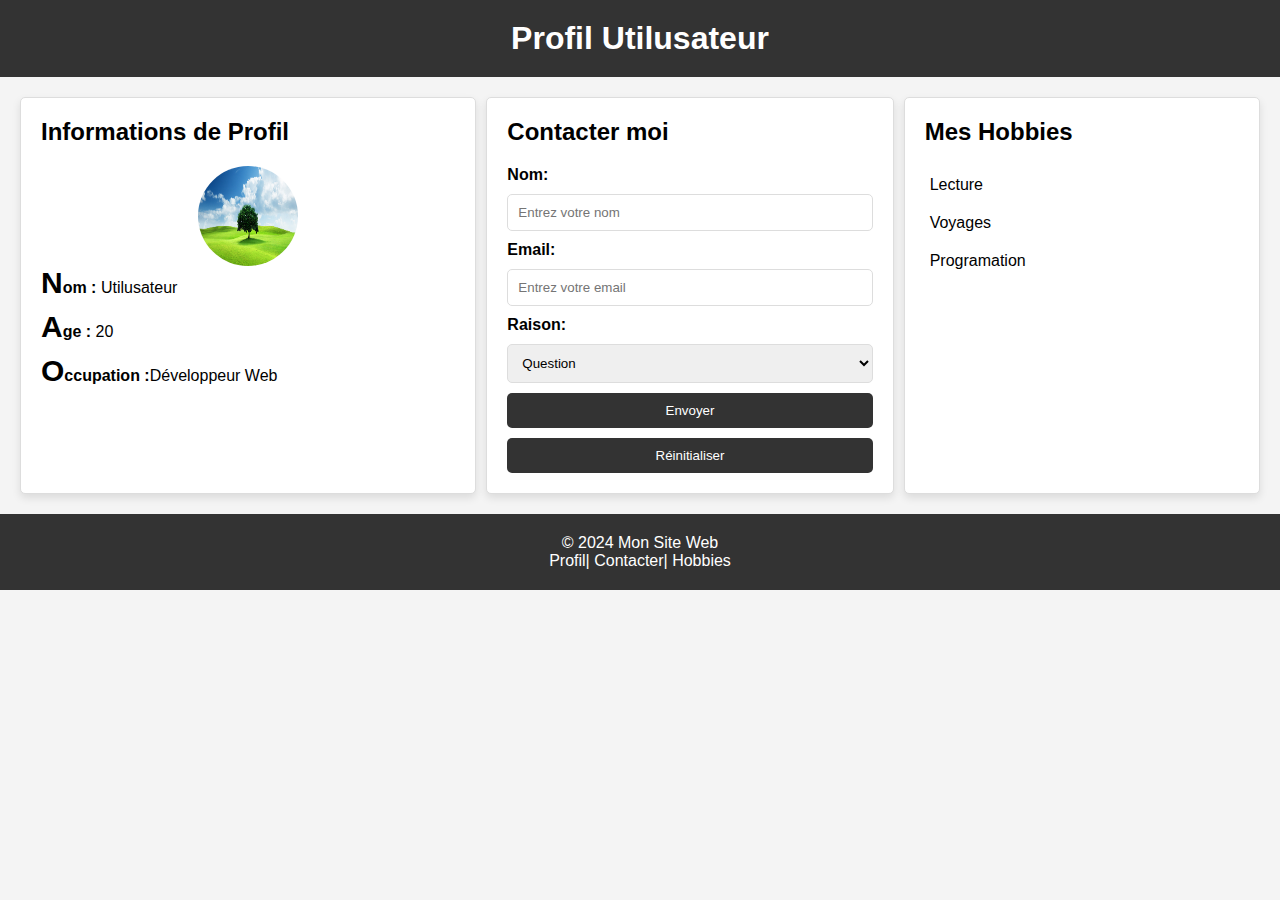
<file: ex html css/index.html>
<!DOCTYPE html>
<html lang="en">
<head>
    <meta charset="UTF-8">
    <meta name="viewport" content="width=device-width, initial-scale=1.0">
    <link rel="stylesheet" href="style.css">
    <title>site de connaissance</title>
</head>
<body>
    <header>
        <h1>Profil Utilusateur</h1>
    </header>
    <main class="main">
        <section class="section">
            <h2 >Informations de Profil</h2>
            <picture class="photo">
                <img src="free-nature-images.jpg" alt="Photo de profil">
            </picture>
            <ul class="profil">
                <li class="items items-1"><strong>Nom :</strong> Utilusateur</li>
                <li class="items items-2"><strong>Age :</strong> 20</li>
                <li class="items items-3"><strong>Occupation :</strong>Développeur Web</li>
            </ul>
        </section>

        <section class="section">
            <h2>Contacter moi</h2>
            <form action="post" class="formulaire">
                <label for="nom">Nom:</label>
                <input type="text" id="nom" name="nom" placeholder="Entrez votre nom">

                <label for="email">Email:</label>
                <input type="email" id="email" name="email" placeholder="Entrez votre email">

                <label for="raison" class="raison">Raison:</label>
                <select name="raison" id="raison">
                    <option value="question">Question</option>
                    <option value="probleme">Probleme</option>
                    <option value="autre">Autre</option>
                </select>

                <input type="submit" value="Envoyer"> 
                <input type="reset" value="Réinitialiser"> 

            </form>
        </section>
        <section class="section">
            <h2 class="titre">Mes Hobbies</h2>
            <ul class="hobbies">
                <li  class="block">Lecture</li>
                <li  class="block">Voyages</li>
                <li  class="block" >Programation</li>
            </ul>
        </section>   
    </main>
    <footer class="footer">
        <p class="copyright">&copy; 2024 Mon Site Web</p>
        <p class="links">Profil| Contacter| Hobbies</p>
    </footer>
    
</body>
</html>
</file>
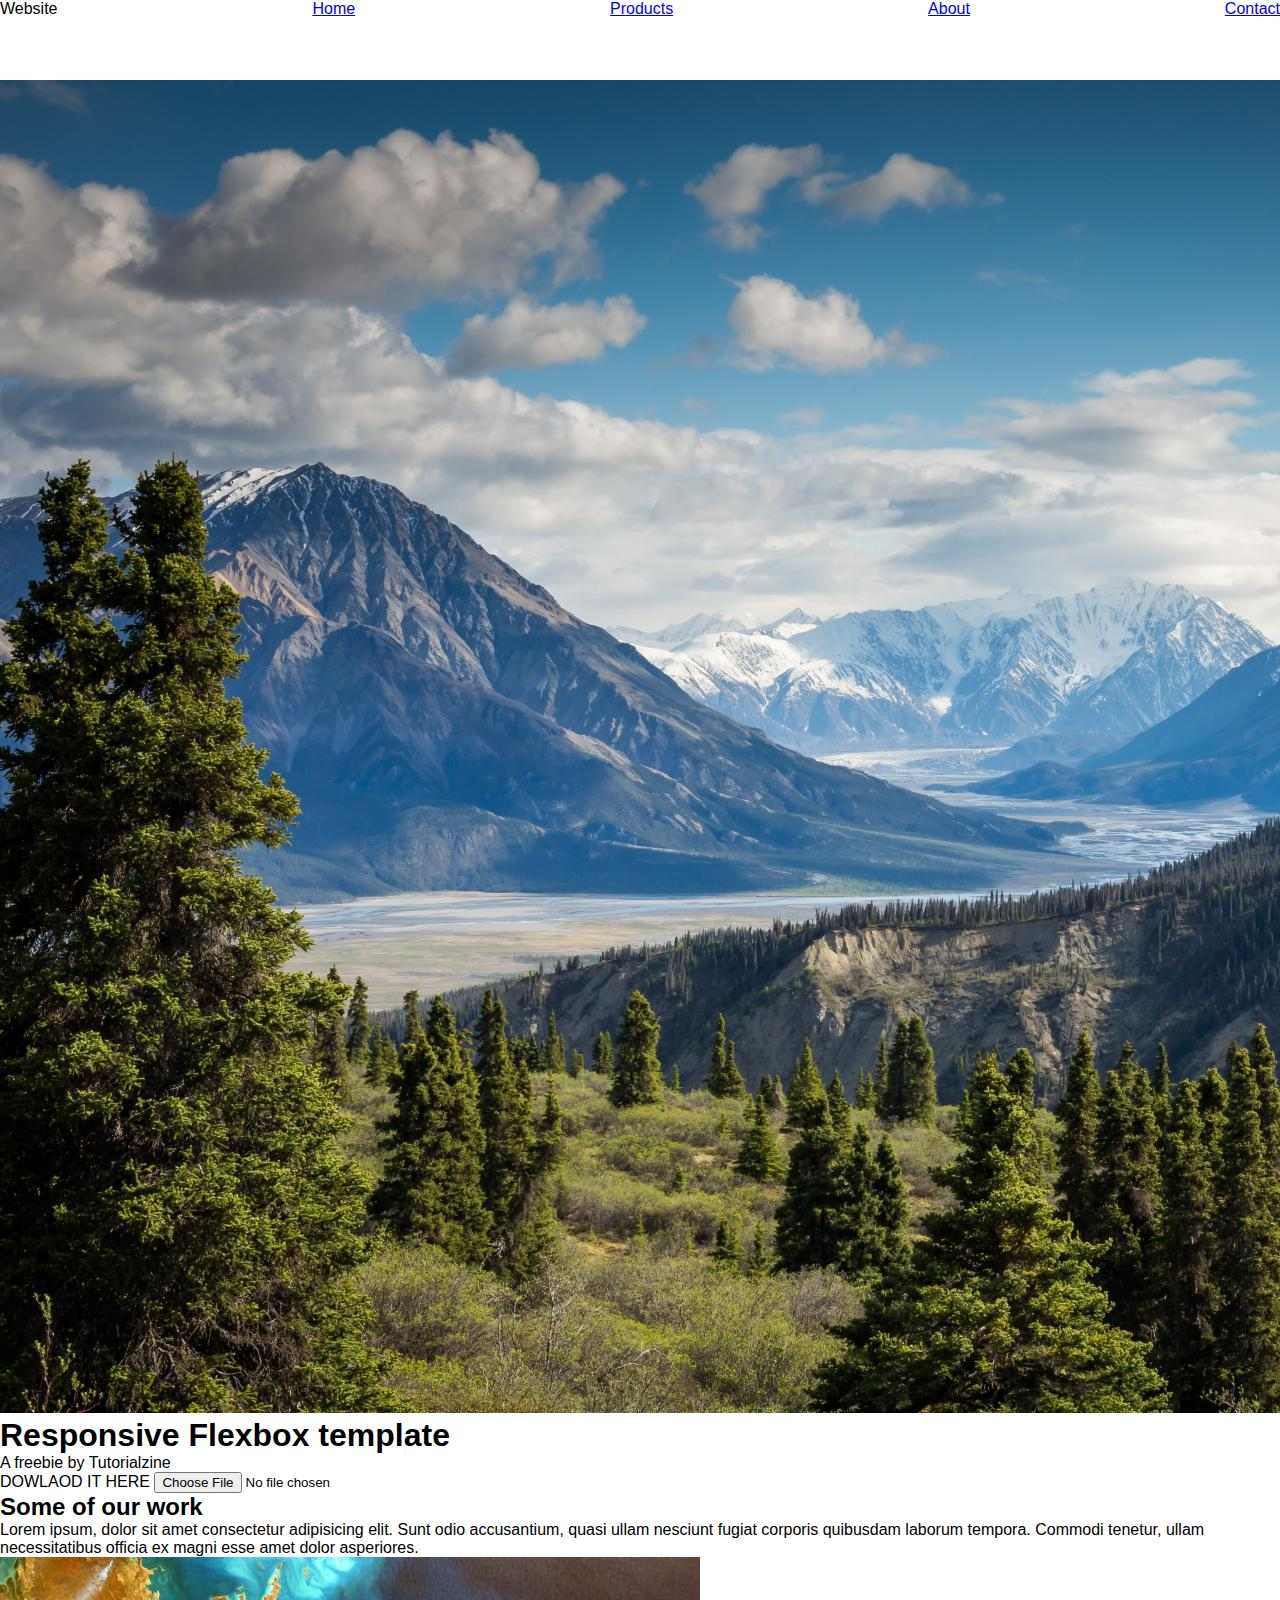
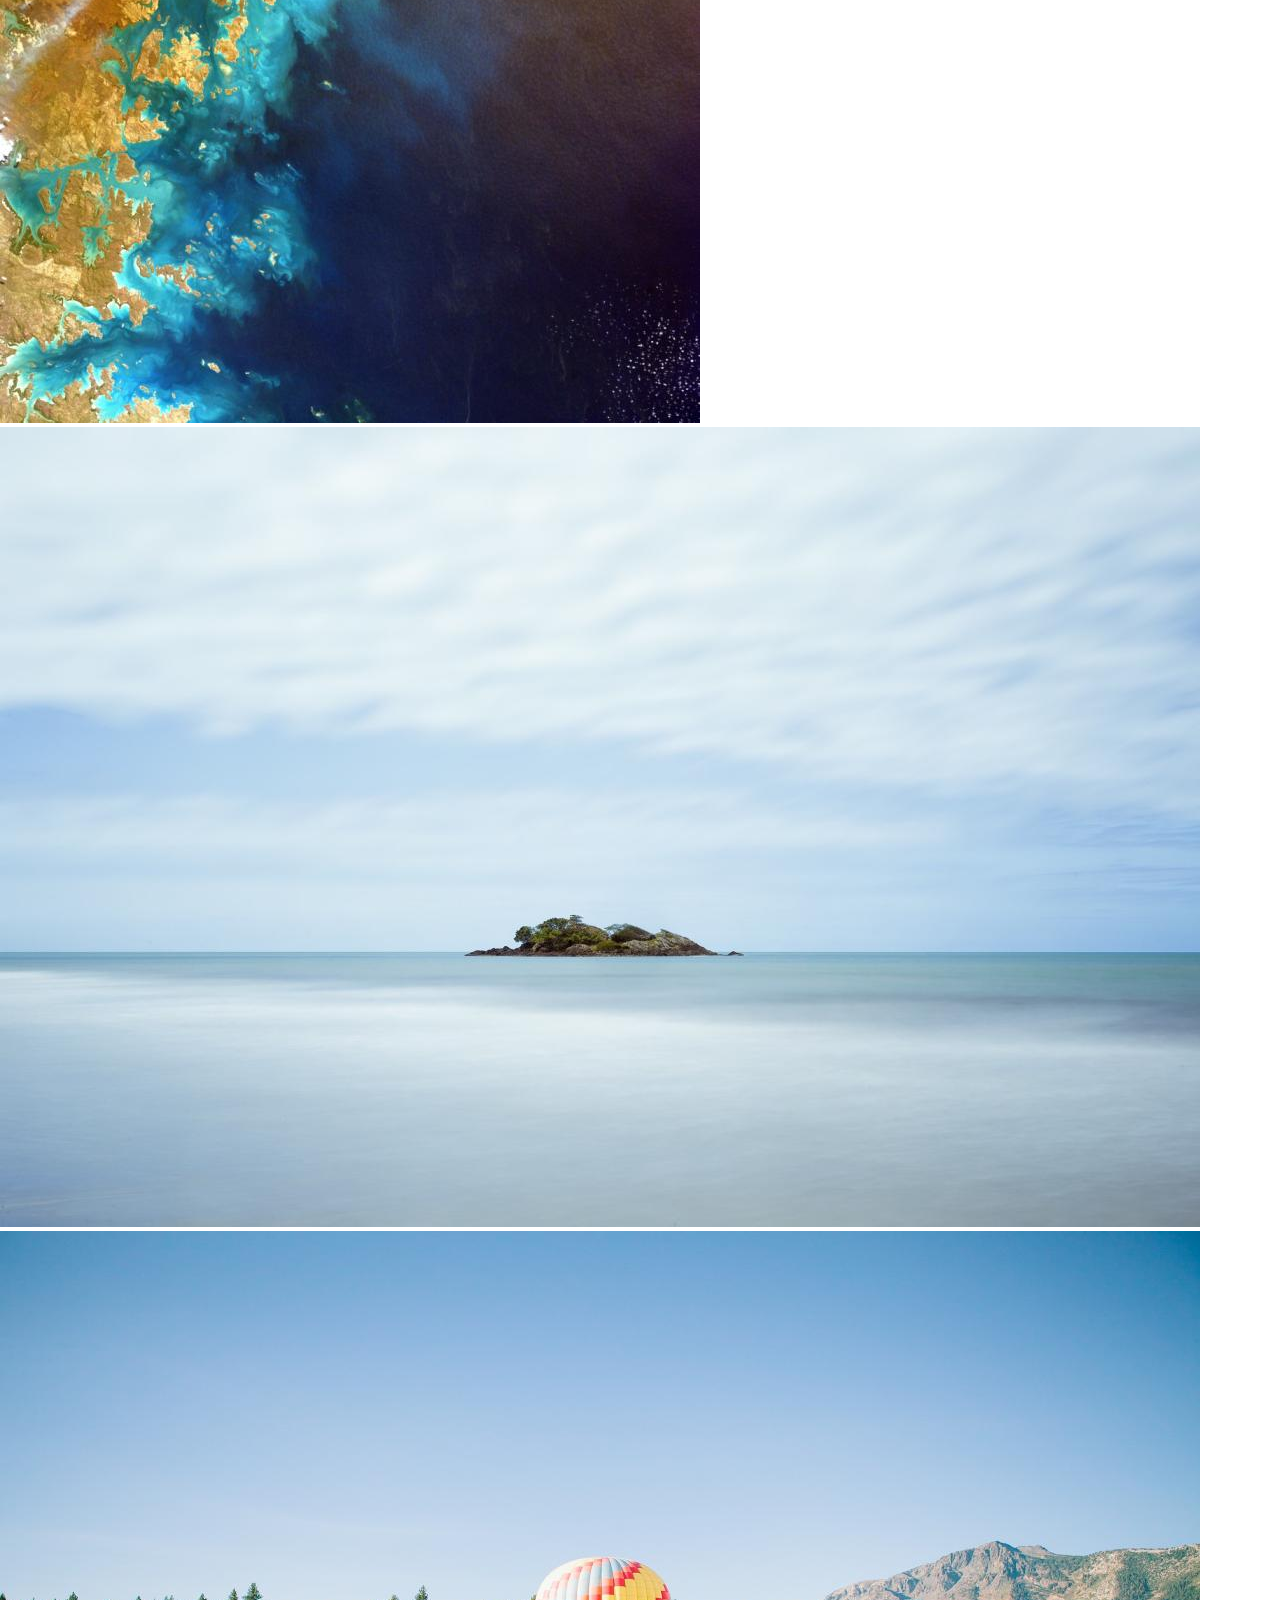
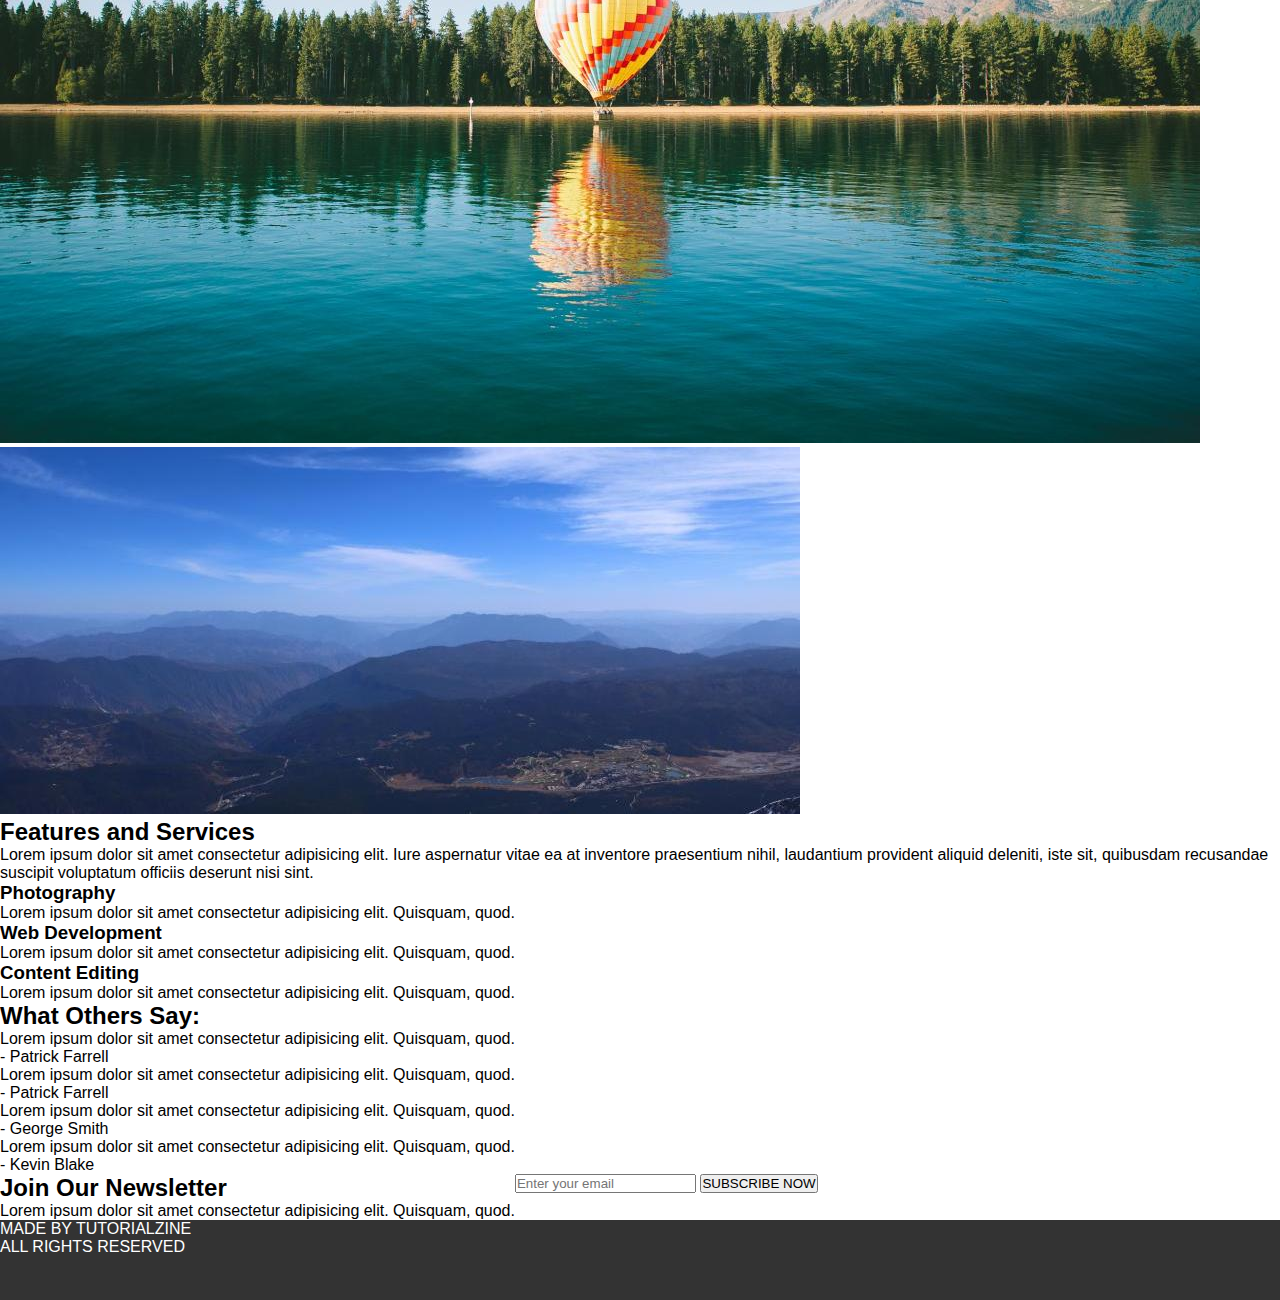
<file: ex2 html/index.html>
<!DOCTYPE html>
<html lang="en">
<head>
    <meta charset="UTF-8">
    <meta name="viewport" content="width=device-width, initial-scale=1.0">
    <meta name="description" content="Flexbox template">
    <meta name="keywords" content="Flexbox">
    <link rel="stylesheet" href="style.css">
    <link rel="stylesheet" href="https://cdnjs.cloudflare.com/ajax/libs/font-awesome/6.5.2/css/all.min.css" integrity="sha512-SnH5WK+bZxgPHs44uWIX+LLJAJ9/2PkPKZ5QiAj6Ta86w+fsb2TkcmfRyVX3pBnMFcV7oQPJkl9QevSCWr3W6A==" crossorigin="anonymous" referrerpolicy="no-referrer" />
    <title>Flexbox template</title>
</head>
<body>
    <header>
        <nav>
            <ul>
                <li class ="logo">Website</li>
                <li class="item"><a href="#">Home</a></li>
                <li class="item"><a href="#">Products</a></li>
                <li class="item"><a href="#">About</a></li>
                <li class="item"><a href="#">Contact</a></li>
                
            </ul>
        </nav>
       
    </header>
    <main>
        <section class="hero">
            <picture>
                <img src="img/hero.jpg" alt="logo">
            </picture>
            
            <h1>Responsive Flexbox template</h1>
            <p>A freebie by Tutorialzine</p>
            <label for="file">DOWLAOD IT  HERE</label>
            <input type="file" name="file">
        </section>
        <section>
            <h2>Some of our work</h2>  
            <p>Lorem ipsum, dolor sit amet consectetur adipisicing elit. Sunt odio accusantium, quasi ullam nesciunt fugiat corporis quibusdam laborum tempora. Commodi tenetur, ullam necessitatibus officia ex magni esse amet dolor asperiores.
            </p>
        </section>
        <section class="gallery">
            <picture class="images">
                <img class="img img-1" src="img/coast.jpg" alt="coast">
                <img class="imag img-2" src="img/island.jpg" alt="island">
                <img class="imag img-3" src="img/balloon.jpg" alt="balloon">
                <img class="img img-4" src="img/mountain.jpg" alt="sunset">
            </picture>
        </section>
        <section class="info">
            <h2>Features and Services</h2>
            <p>Lorem ipsum dolor sit amet consectetur adipisicing elit. Iure aspernatur vitae ea at inventore praesentium nihil, laudantium provident aliquid deleniti, iste sit, quibusdam recusandae suscipit voluptatum officiis deserunt nisi sint.   
            </p>
            <div class="block1">
                <i class="fa-solid fa-camera-retro"></i>
                <h3>Photography</h3>
                <p>Lorem ipsum dolor sit amet consectetur adipisicing elit. Quisquam, quod.</p>
            </div>
            <div class="block2">
                <i class="fa-solid fa-cubes"></i>
                <h3>Web Development</h3>
                <p>Lorem ipsum dolor sit amet consectetur adipisicing elit. Quisquam, quod.</p>
            </div>
            <div class="block3">
                <i class="fa-solid fa-newspaper"></i>
                <h3>Content Editing</h3>
                <p>Lorem ipsum dolor sit amet consectetur adipisicing elit. Quisquam, quod.</p>
            </div>

        </section>
        <section class="avis">
            <h2>What Others Say:</h2>
            <div class="opinion">
            <P>Lorem ipsum dolor sit amet consectetur adipisicing elit. Quisquam, quod.</P>
            <span>- Patrick Farrell</span>
            </div>
            <div class="opinion">
                <P>Lorem ipsum dolor sit amet consectetur adipisicing elit. Quisquam, quod.</P>
                <span>- Patrick Farrell</span>
            </div>
            <div class="opinion">
                <P>Lorem ipsum dolor sit amet consectetur adipisicing elit. Quisquam, quod.</P>
                <span>- George Smith</span>
            </div>  
            <div class="opinion">
                <P>Lorem ipsum dolor sit amet consectetur adipisicing elit. Quisquam, quod.</P>
                <span>- Kevin Blake</span>
            </div>  
        </section>
        <section class="join">
            <div class="joindre">
            <h2>Join Our Newsletter</h2>
            <p>Lorem ipsum dolor sit amet consectetur adipisicing elit. Quisquam, quod.</p>
        </div>
        <div class="mail">
            <input type="email" placeholder="Enter your email">
            <button>SUBSCRIBE NOW</button>
        </div>
        </section>
    </main>
    <footer>
        <div class="icon">
            <i class="fa-brands fa-twitter"></i>
            <i class="fa-brands fa-square-facebook"></i>
            <i class="fa-brands fa-github"></i>
            <i class="fa-brands fa-square-snapchat"></i>
        </div>
        <div class="span">
            <span>MADE BY TUTORIALZINE</span>
            <span>ALL RIGHTS RESERVED</span>
        </div>
    </footer>
    
</body>
</html>
</file>
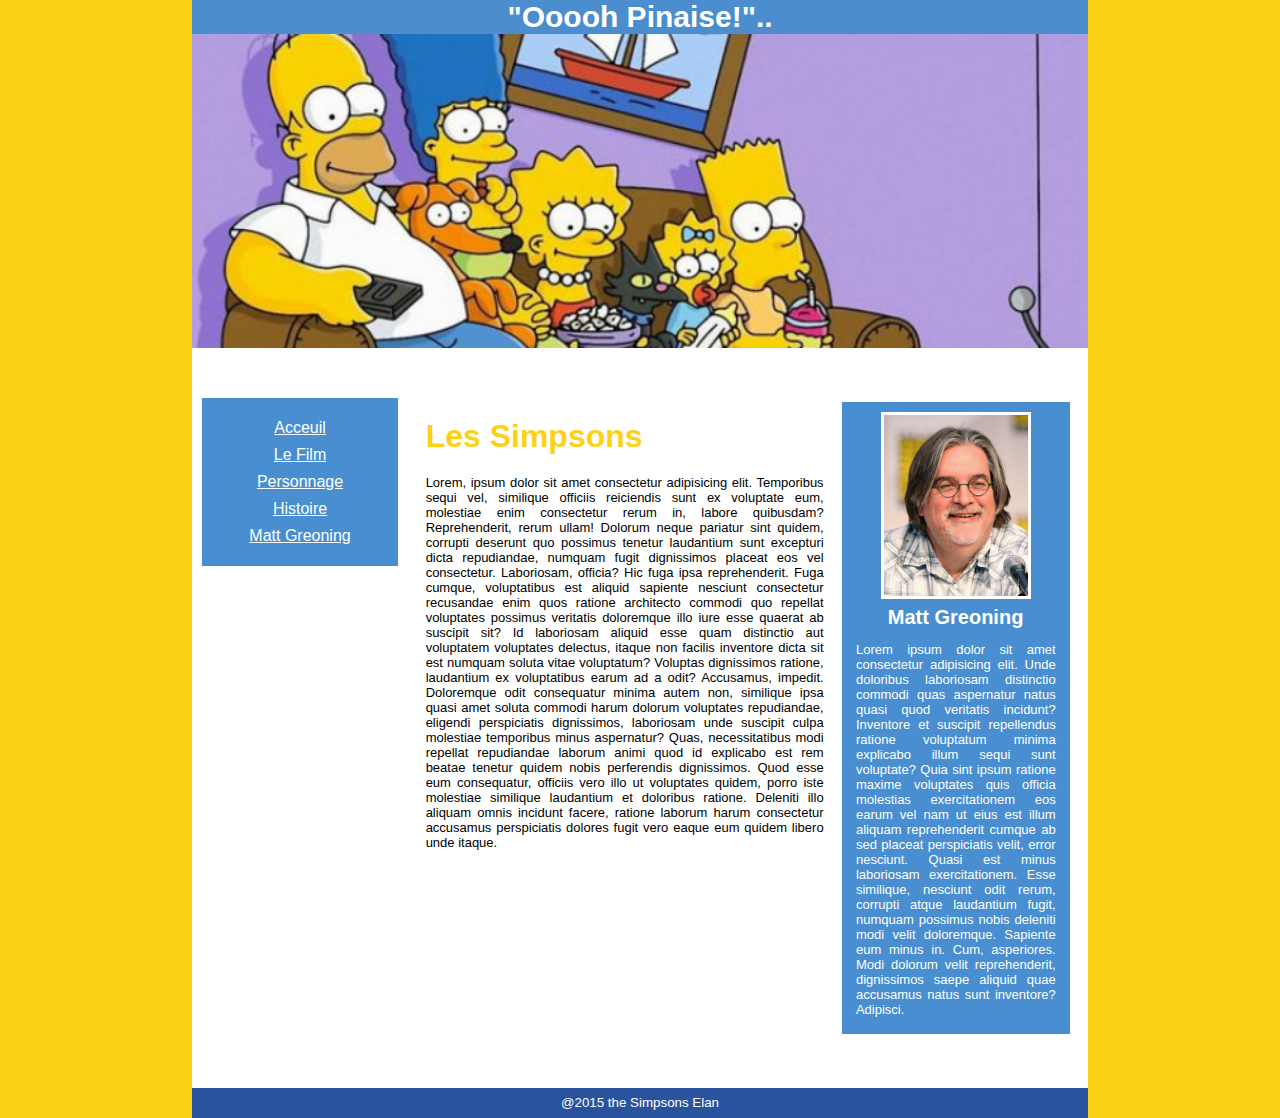
<file: ex simpson.html>
<!DOCTYPE html>
 <html>
   <head>
     <meta charset="utf-8"/>
      <title>Mon site - article Lorem Ipsum</title>
      <link rel="stylesheet" href="style.css" />
   </head>
  <body>
   <div id="wrapper">
      <header>
        <p> "Ooooh Pinaise!"..</p>
        <figure>
          <img src="header.png" alt="les simpsons"/>
        </figure>
      </header>
      <main>
        <nav>
          <ul>
            <li> <a href="">Acceuil</a></li>
            <li> <a href="">Le Film</a></li>
            <li> <a href="">Personnage</a></li>
            <li> <a href="">Histoire</a></li>
            <li> <a href="">Matt Greoning</a></li>
          </ul>
        </nav>
        <article>
          <h1>Les Simpsons</h1>
          <p>Lorem, ipsum dolor sit amet consectetur adipisicing elit. Temporibus sequi vel, similique officiis reiciendis sunt ex voluptate eum, molestiae enim consectetur rerum in, labore quibusdam? Reprehenderit, rerum ullam! Dolorum neque pariatur sint quidem, corrupti deserunt quo possimus tenetur laudantium sunt excepturi dicta repudiandae, numquam fugit dignissimos placeat eos vel consectetur. Laboriosam, officia? Hic fuga ipsa reprehenderit. Fuga cumque, voluptatibus est aliquid sapiente nesciunt consectetur recusandae enim quos ratione architecto commodi quo repellat voluptates possimus veritatis doloremque illo iure esse quaerat ab suscipit sit? Id laboriosam aliquid esse quam distinctio aut voluptatem voluptates delectus, itaque non facilis inventore dicta sit est numquam soluta vitae voluptatum? Voluptas dignissimos ratione, laudantium ex voluptatibus earum ad a odit? Accusamus, impedit. Doloremque odit consequatur minima autem non, similique ipsa quasi amet soluta commodi harum dolorum voluptates repudiandae, eligendi perspiciatis dignissimos, laboriosam unde suscipit culpa molestiae temporibus minus aspernatur? Quas, necessitatibus modi repellat repudiandae laborum animi quod id explicabo est rem beatae tenetur quidem nobis perferendis dignissimos. Quod esse eum consequatur, officiis vero illo ut voluptates quidem, porro iste molestiae similique laudantium et doloribus ratione. Deleniti illo aliquam omnis incidunt facere, ratione laborum harum consectetur accusamus perspiciatis dolores fugit vero eaque eum quidem libero unde itaque.</p>
        </article>
        <aside>
          <figure>
            <img src="matt.png" alt="Matt Greoning"/>
            <figcaption>
              <h2>Matt Greoning</h2>
            </figcaption>
          </figure>
          <p>Lorem ipsum dolor sit amet consectetur adipisicing elit. Unde doloribus laboriosam distinctio commodi quas aspernatur natus quasi quod veritatis incidunt? Inventore et suscipit repellendus ratione voluptatum minima explicabo illum sequi sunt voluptate? Quia sint ipsum ratione maxime voluptates quis officia molestias exercitationem eos earum vel nam ut eius est illum aliquam reprehenderit cumque ab sed placeat perspiciatis velit, error nesciunt. Quasi est minus laboriosam exercitationem. Esse similique, nesciunt odit rerum, corrupti atque laudantium fugit, numquam possimus nobis deleniti modi velit doloremque. Sapiente eum minus in. Cum, asperiores. Modi dolorum velit reprehenderit, dignissimos saepe aliquid quae accusamus natus sunt inventore? Adipisci.
          </p>               
        </aside>
      </main>
      <footer> 
        <small>@2015 the Simpsons Elan </small>
      </footer>
    </div>
  </body>
</html>
</file>
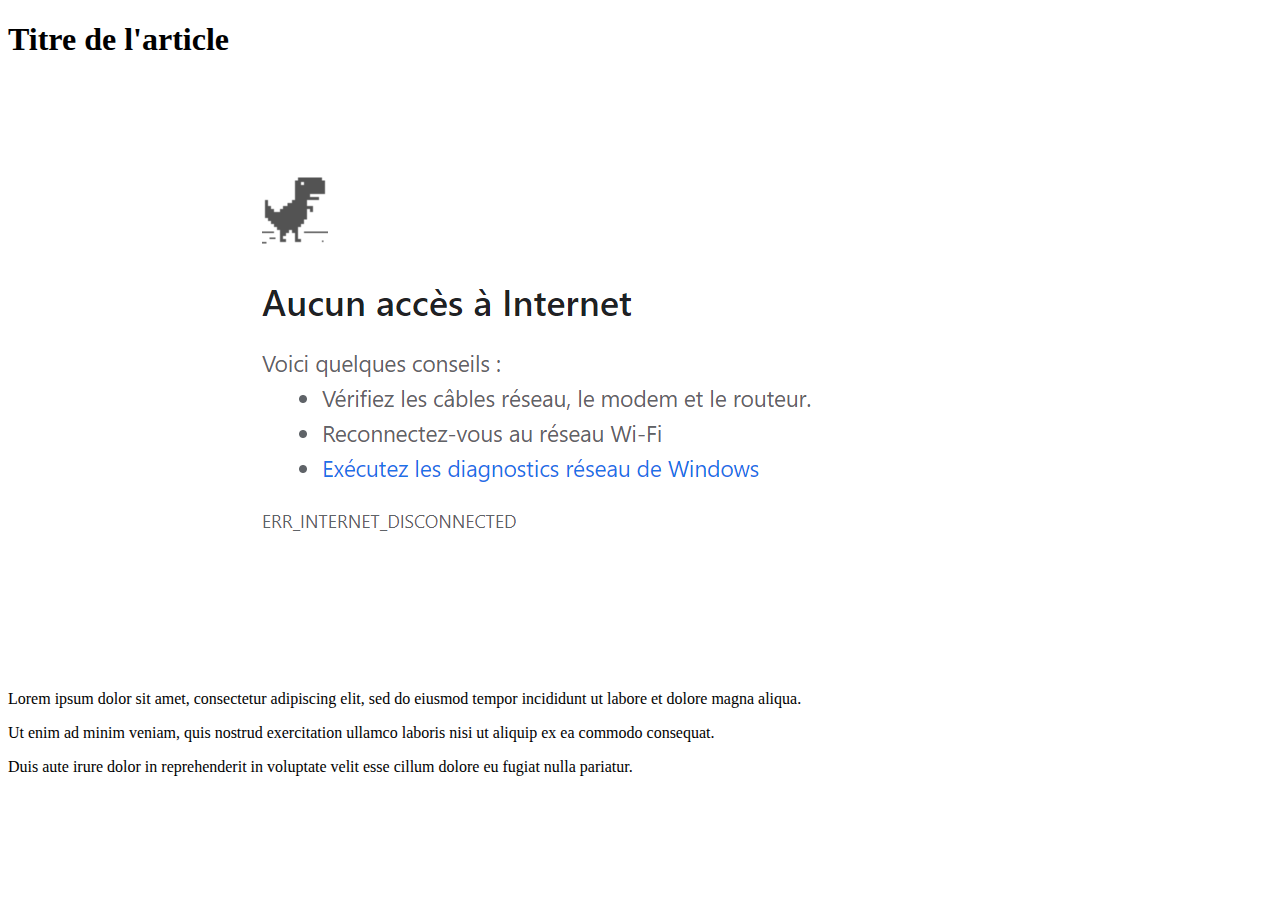
<file: ex2.html>
<!DOCTYPE html>
 <html>
   <head>
     <meta charset="utf-8"/>
      <title>Mon site - article Lorem Ipsum</title>
   </head>
   <body>
     <article>
        <h1>Titre de l'article</h1>
    <figure>
       <img src="Capture.PNG" alt="image lorem 
       ipsum"/>
    </figure>
    <p>
       Lorem ipsum dolor sit amet, consectetur adipiscing 
        elit, sed do 
      eiusmod tempor incididunt ut labore et dolore magna 
      aliqua.
    </p>
    <p>
       Ut enim ad minim veniam, quis nostrud exercitation 
      ullamco laboris nisi
      ut aliquip ex ea commodo consequat.
    </p>
    <p>
      Duis aute irure dolor in reprehenderit in voluptate 
     velit esse
    cillum dolore eu fugiat nulla pariatur.
    </p>
   </article>
    </body>
</html>
</file>
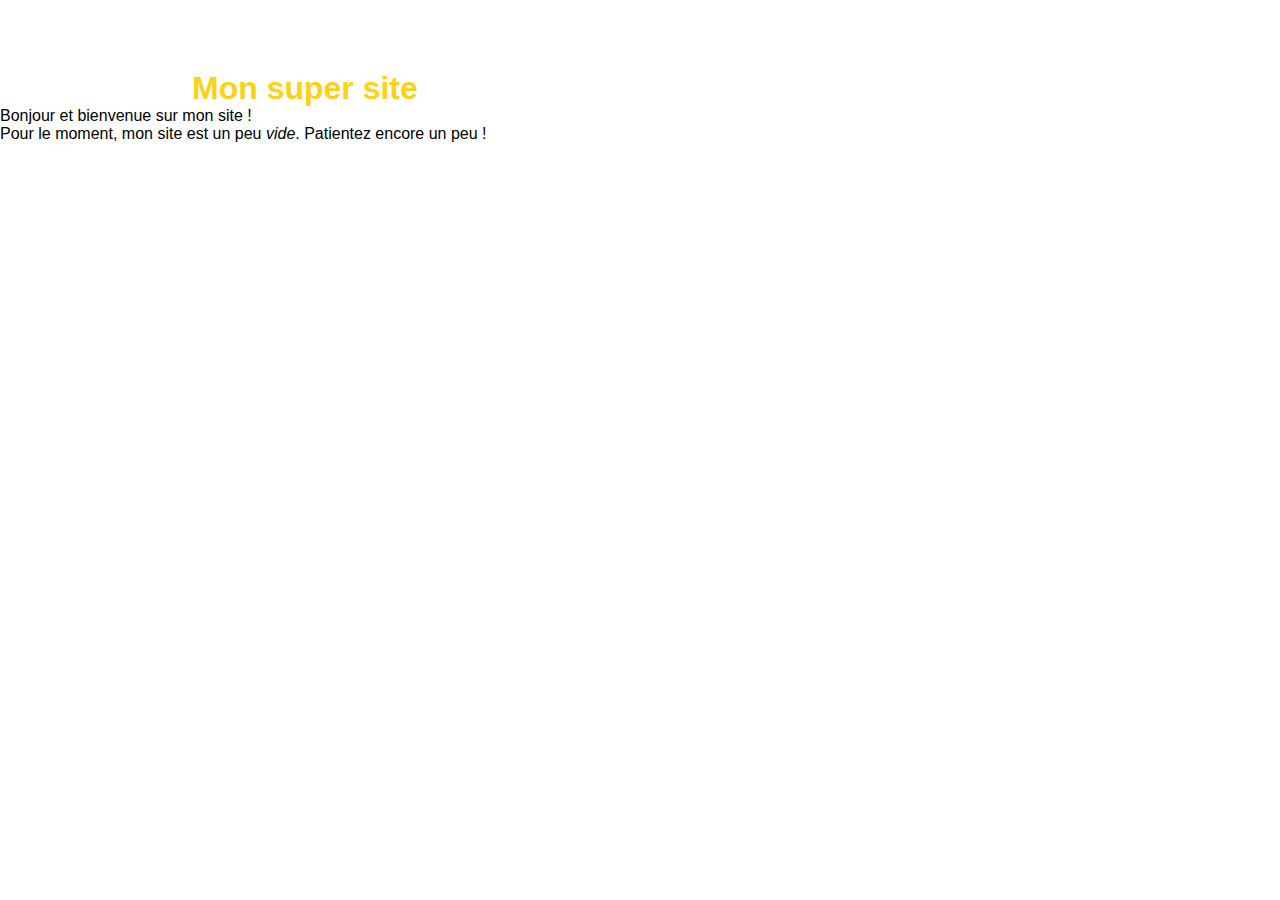
<file: ex3.html>
<!DOCTYPE html>
<html>
<head>
<meta charset="utf-8" /> 
<link rel="stylesheet" href="style.css" />
<title>Premiers tests du CSS</title>
</head>
<body>
<h1>Mon super site</h1>
<p>Bonjour et bienvenue sur mon site !</p>
<p>Pour le moment, mon site est un peu <em>vide</em>. 
Patientez encore un peu !</p>
</body>
</html>
</file>
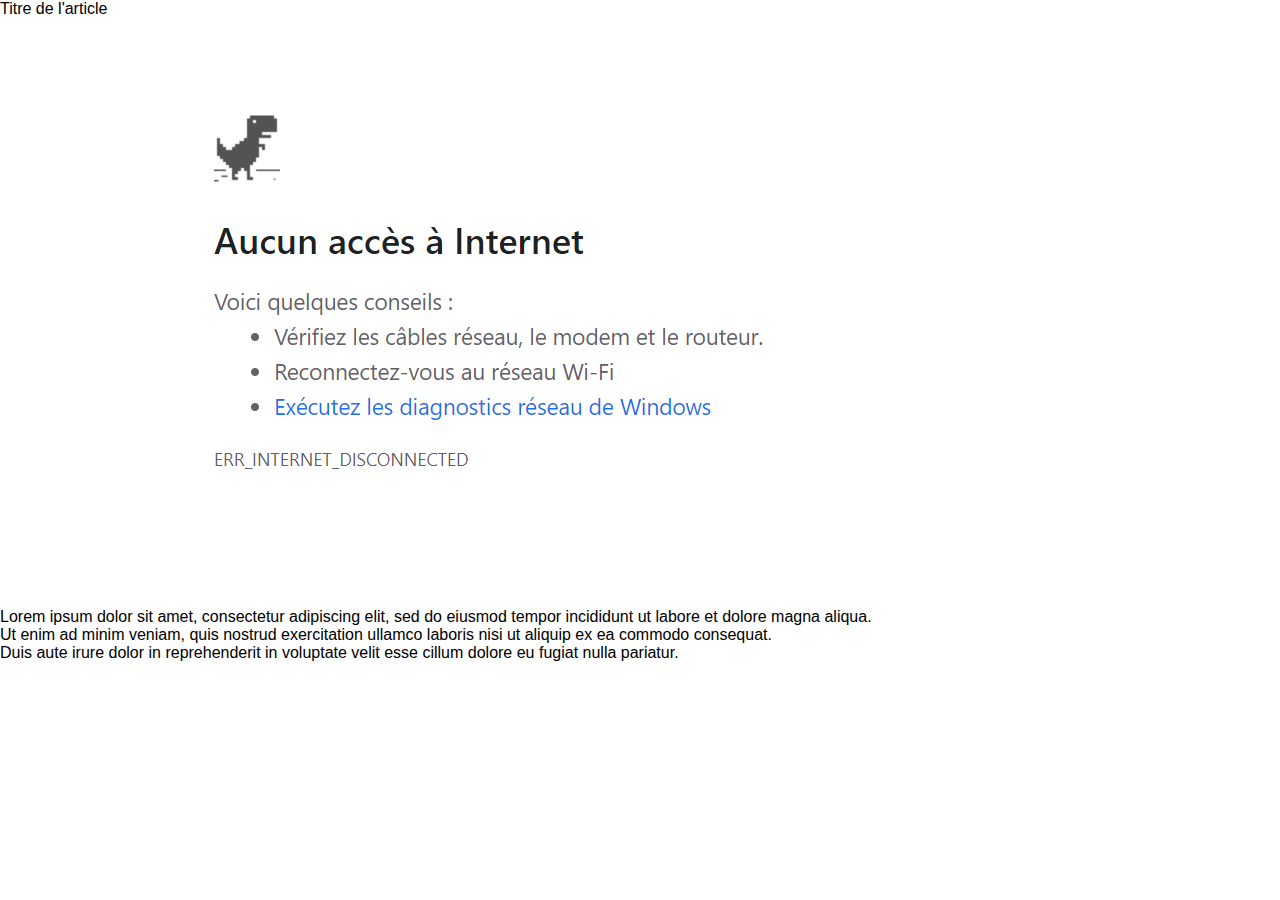
<file: exemple.html>
<!DOCTYPE html>
<html>
 <head>
   <meta charset="utf-8"/>
   <link href="style.css" rel="stylesheet"/>
 </head>
<body>
     <div id="article">
        <div id="titre">Titre de l'article</div>
        <div id="image-article">
        <img src="Capture.PNG"/>
     </div>
         <div id="paragraphe" class="paragraphe-1">
            Lorem ipsum dolor sit amet, consectetur adipiscing 
           elit, sed do 
            eiusmod tempor incididunt ut labore et dolore magna 
            aliqua.
         </div>
           <div id="paragraphe" class="paragraphe-2">
              Ut enim ad minim veniam, quis nostrud exercitation 
           ullamco laboris nisi
               ut aliquip ex ea commodo consequat.
           </div>
              <div id="paragraphe" class="paragraphe-3">
                 Duis aute irure dolor in reprehenderit in voluptate 
                   velit esse
                    cillum dolore eu fugiat nulla pariatur.
              </div>
     </div>
</body>
</html>
</file>
<file: ex html css/style.css>
*  {
    margin: 0;
    padding: 0;
    box-sizing: border-box;
}
body{
    background-color: #f4f4f4;
    height: 100%;
    width: 100%;
    font-family: Arial, Helvetica, sans-serif;
   

}


header, .footer {
    text-align: center;
    background-color: #333;
    
    color : white;
    padding: 20px;
    
}

.main {
    display: flex;
    flex-direction: row;
    padding: 20px;
    gap: 10px;
}
.section {
    background-color: white;
    border: 1px solid #ddd;
    box-shadow: 0 4px 8px rgba(0, 0, 0, 0.1);
    display: flex;
    flex-direction: column;
    justify-content: flex-start;
    flex-grow: 1;  /*prendre l'espace disponible;*/
    padding: 20px;
    border-radius: 5px;

    
}
h2{
    margin-bottom: 20px;
}
.photo {
    display: flex;
    justify-content: center;
}
img{
    width: 100px;
    height: 100px;
    border-radius: 50%;
}

.profil {
    display: flex;
    flex-direction: column;
    justify-content: flex-start;
    align-items: flex-start;
    list-style-type: none;
    margin-bottom: 20px;
    
}
.items {
    margin-bottom: 10px;
}
.items::first-letter{
    font-size: 30px;
    
}

.formulaire {
    display: flex;
    flex-direction: column;
    gap: 10px;
    
}
input[type="text"],
input[type="email"],
select[name="raison"]{
    border: 1px solid #ddd;
    border-radius: 5px;
    padding: 10px;
}
label{
    font-weight: bolder;
}
input[type="submit"],
input[type="reset"]{
    background-color: #333;
    color: white;
    padding: 10px;
    border-radius: 5px;
    cursor: pointer;
    border: none;
}
input[type="submit"]:hover,
input[type="reset"]:hover{
    background-color: green;
    color: aqua;
}
.block {
    display: flex;
    flex-direction: row;
    
    
    padding: 10px 5px;
   
}
@media screen and (max-width: 320px) {
    header, .footer {
        width: 100%;
        
    }
    .main {
        display: flex;
        flex-direction: column;
        
    }
    
}
</file>
<file: ex2 html/style.css>
*{
    margin:0;
    padding: 0;
    box-sizing: border-box;
}
body{
    font-family: sans-serif;

}

nav{
    width: 100%;
    height: 80px;
    display: flex;
    flex-direction: row;
    justify-content: space-between;
    position: relative;
    
}
ul{
    width: 100%;
    display: flex;
    flex-direction: row;
    list-style: none;
    justify-content: space-between;
   
}

.logo{
    align-self: start;

}
.join{
    display: flex;
    flex-direction: row;
}
footer{
    background-color: #333;
    color: white;
    
    height: 80px;
    display: flex;
    flex-direction: column;
    
    
}
.icon{
   
    display: flex;
    flex-direction: row;
    justify-content: space-between;
}
.span{
    
    display: flex;
    flex-direction: column;
    justify-content: center;
}
</file>
<file: style.css>
*{
  margin: 0;
  padding: 0;
  box-sizing: border-box;
  vertical-align: top;
  font-family: Arial, Helvetica, sans-serif;
}

#wrapper{
  background-color: #fdd116;
  padding :0 15%; 
  /* 0 en haut et en bas; 15% sur les cotés */
}

/* ===================================================
========================HEADER========================
 =====================================================*/
  
header p {
  display: flex;
  justify-content: center;
  align-items: center;
  background-color:#4c8dcd;
  color:white;
  font-weight: bold;
  font-size: 30px;
   
}

header img{
  width: 100%;
}

/* ===================================================
========================MAIN========================
 =====================================================*/

main{
  display: flex;
  background-color: white;
 
}

main ul{
  background-color:#488ed1; 
  margin: 50px 10px 5px 10px;
  padding : 15px 15px 15px 15px;
  list-style: none;
  text-align: center;
  min-width: 120%; /* pour créer un espace */

}

main li{
  font-weight: normal;
  margin: 3px 3px;
  padding: 3px;
  text-align: center;
  white-space: nowrap;
  
}

main a{
color:white;
}

h1{
  color:#fdd116;
  font-style:normal;
  font-weight: 800; 
  margin-left: 15%;
  padding-top: 70px;
  font-size:200%;
 }

article p{
  color:black;
  font-family: Arial, Helvetica, sans-serif;
  line-height:normal;
  font-size: small;
  margin-left: 15%;
  padding-top: 20px;
  text-align: justify;
}

aside {
  padding-top : 10px;
  background-color: #488ed1;
  box-sizing: border-box;
  margin : 6% 2%;
}

aside h2{
  margin:auto;
  padding: 7px;
  color:white;
  font-size: 20px;
}

aside p{
  margin-left:5%;
  margin-right:5%;
  margin-bottom :5%;
  padding: 6px 3px;
  color:white;
  font-size: small;  
  text-align: center;
  text-align: justify;
}

aside figure {
  width: 150px;
  margin:auto;
}

aside figure img {
  width: 100%;
  height:100%;
  display: flex;  
  border: solid;
  border-color: white;
}

/* ===================================================
========================FOOTER========================
 =====================================================*/

footer{
  display: flex;
  justify-content: center;
  align-items: center;
  height: 30px;
  background-color:#29539d;
}

footer small{
  color:white;
  font-weight: small; 
  margin:auto;

}


@media screen and (max-width: 640px) {
  #wrapper{
    padding :0 ; 
  }

  main{
    flex-direction: column;
  }
  main ul{
    margin: 20px 0;
    padding : 0 15px;
    min-width: 50%;
  }
  h1{ 
    margin: 0 15px;
    padding-top: 15px;
   }
  article p{
    margin: 0 15px;
    padding-top: 15px;
    text-align: justify;
  }
}
</file>
